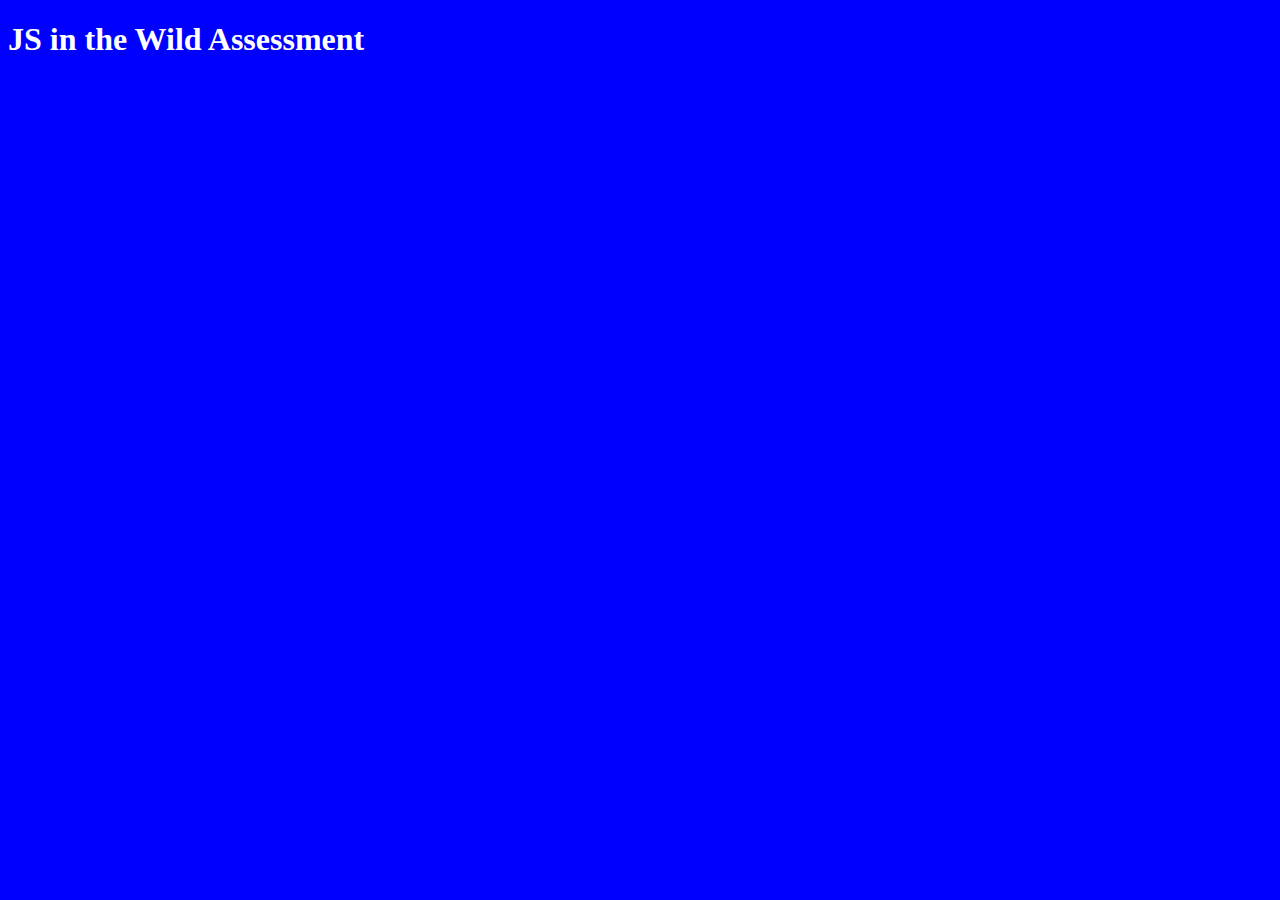
<file: index.html>
<!DOCTYPE html>
<html lang="en">

<head>
  <!-- Required meta tags-->
  <meta charset="UTF-8" />
  <meta name="viewport" content="width=device-width, initial-scale=1, shrink-to-fit=no" />

  <meta name="description" content="Kenzie" />
  <meta name="author" content="Kenzie" />
  <meta name="keywords" content="Kenzie" />

  <!-- Title Page-->
  <title>JS IN THE WILD ASSESSMENT</title>

  <!-- CSS-->
  <link href="style.css" rel="stylesheet" media="all" />
</head>

<body>
  <h1>
    JS in the Wild Assessment  </h3>

    <!-- BUTTONS ARE TEMPORARILY DISABLED ON THIS PAGE!
<!-- 
    <!-- <img src="./jungle.jpg" alt="jungle image" srcset=""> -->
<!--   
    <button onclick="success()">Get Latitude and Longitude</button>
    <p id="demo"></p>

    <button onclick="advanceToNextPhoto">Advance to Next Photo</button> --> 
<div id="photo"></div>    
    <script src="https://raw.githubusercontent.com/exif-js/exif-js/master/exif.js"></script>

  <script src="https://ajax.googleapis.com/ajax/libs/jquery/1.8.2/jquery.min.js"></script>

  <script src="code.js"></script>
</body>

</html>
</file>
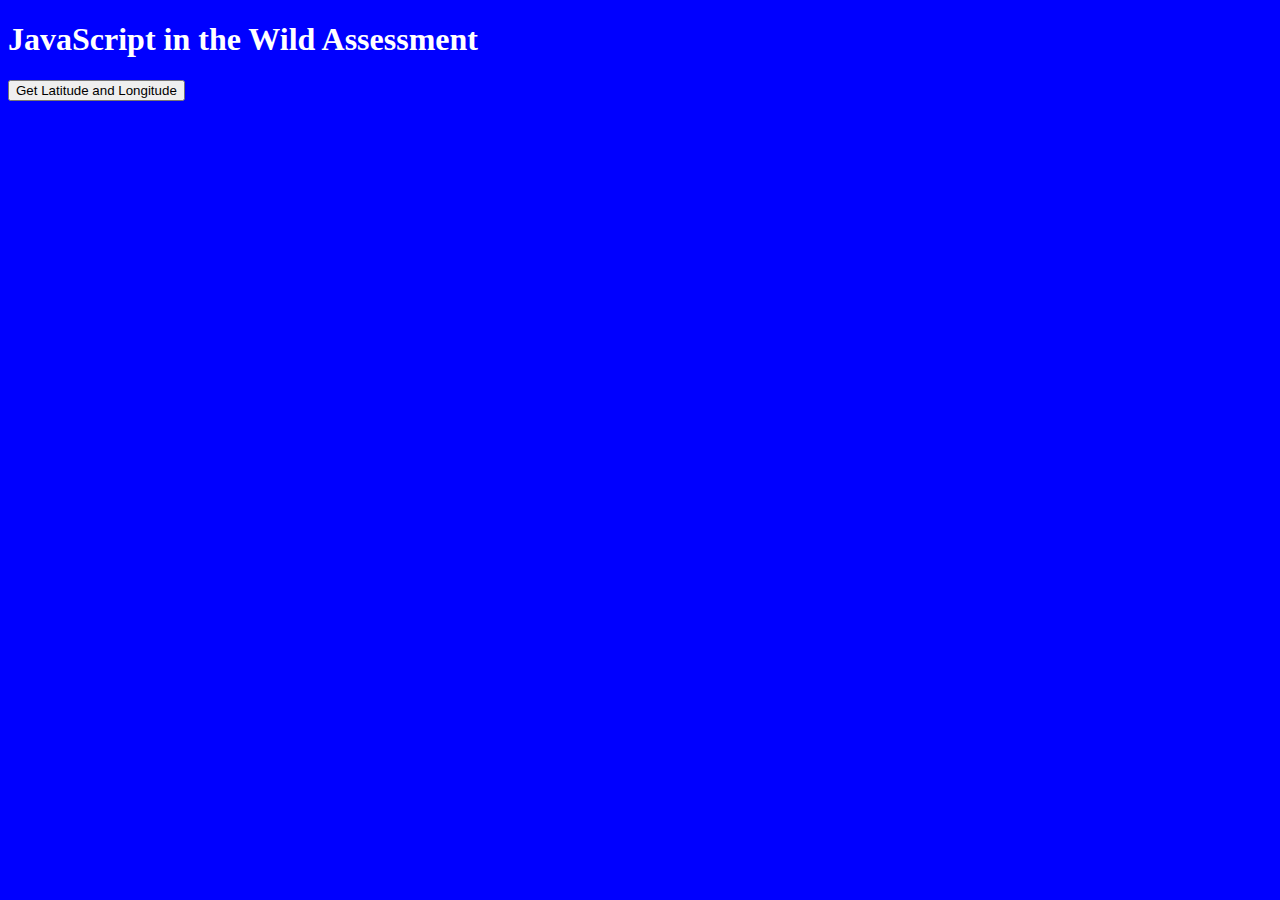
<file: index_backup.html>
<!DOCTYPE html>
<html lang="en">

<head>
  <!-- Required meta tags-->
  <meta charset="UTF-8" />
  <meta name="viewport" content="width=device-width, initial-scale=1, shrink-to-fit=no" />

  <meta name="description" content="Kenzie" />
  <meta name="author" content="Kenzie" />
  <meta name="keywords" content="Kenzie" />

  <!-- Title Page-->
  <title>Kenzie JavaScript Page</title>

  <!-- CSS-->
  <link href="style.css" rel="stylesheet" media="all" />
</head>

<body>
  <h1>
    JavaScript in the Wild Assessment  </h3>
  
  <button onclick="useCurrentLocation()">Get Latitude and Longitude</button>
    <p id="demo"></p>



    
    <script src="https://raw.githubusercontent.com/exif-js/exif-js/master/exif.js"></script>

  <script src="https://ajax.googleapis.com/ajax/libs/jquery/1.8.2/jquery.min.js"></script>

  <script src="code.js"></script>
</body>

</html>
</file>
<file: style.css>
/* Write your CSS Here. */

body {
    background-color: blue;
    color: white;
    }

img {
    height: 90vh;
    width: 90vw;
    margin: 5px;
}
</file>
